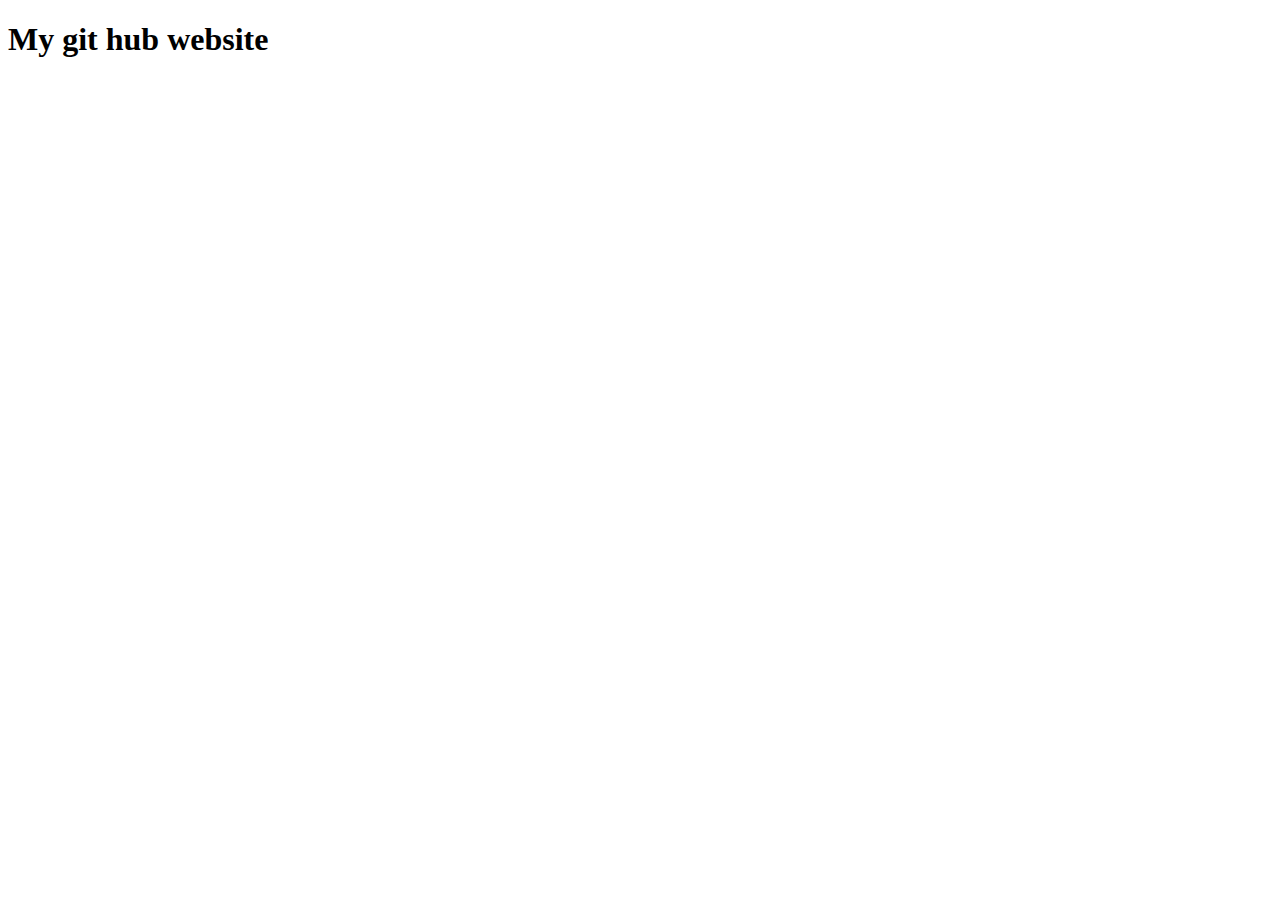
<file: poject/poject/index.html>
<!DOCTYPE html>
<html lang="en">
<head>
    <meta charset="UTF-8">
    <meta name="viewport" content="width=device-width, initial-scale=1.0">
    <title>Document</title>
</head>
<body>
    <h1>My git hub website</h1>
</body>
</html>
</file>
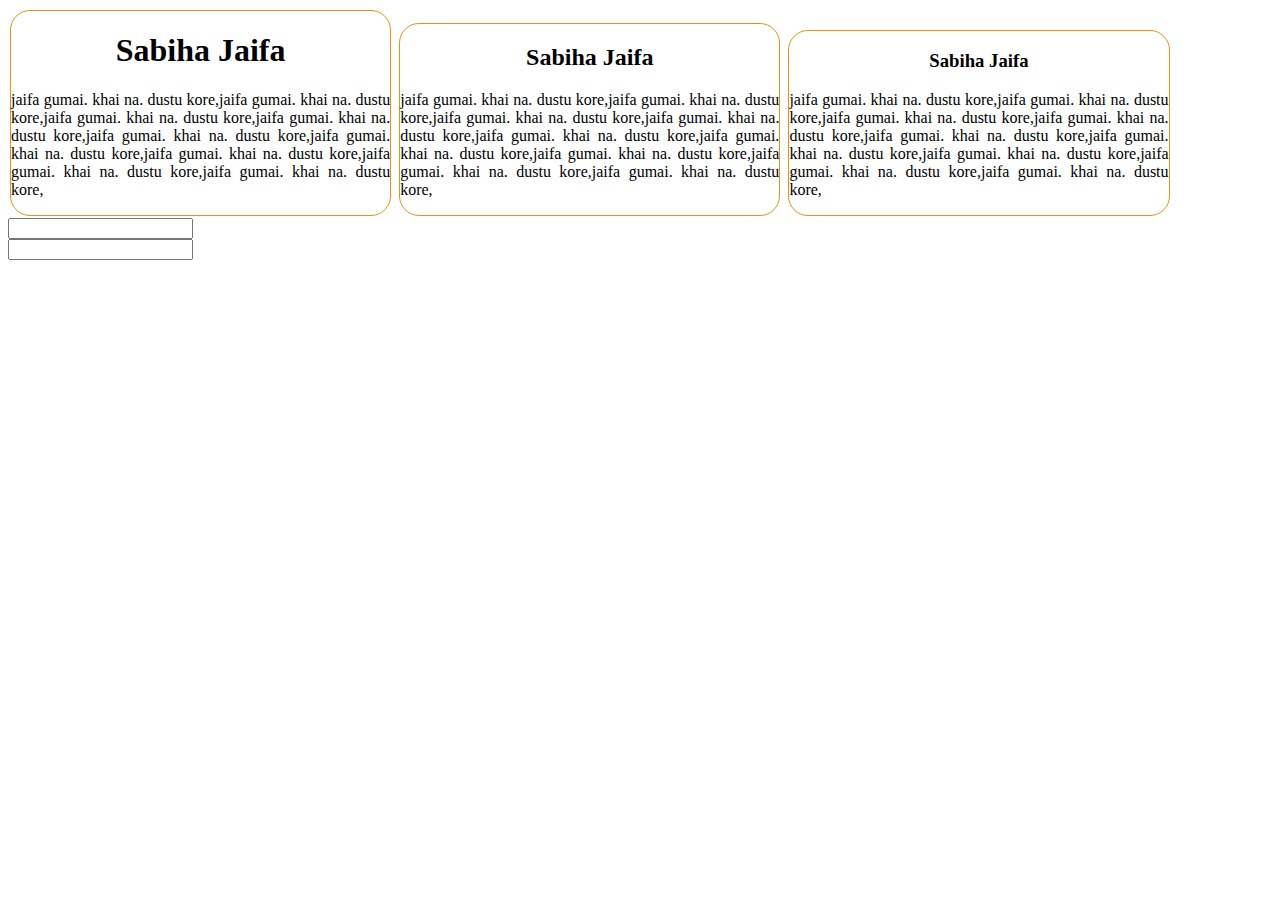
<file: Jaifa website.html>
<!DOCTYPE html>
<html lang="en">
<head>
  <title>css-casceding style sheet</title>
  <link rel="stylesheet" href="Jaifa.css">
</head>

    <div class="blog">
    <h1>Sabiha Jaifa</h1>
    <p>jaifa gumai. khai na. dustu kore,jaifa gumai. khai na. dustu kore,jaifa gumai. khai na. dustu kore,jaifa gumai. khai na. dustu kore,jaifa gumai. khai na. dustu kore,jaifa gumai. khai na. dustu kore,jaifa gumai. khai na. dustu kore,jaifa gumai. khai na. dustu kore,jaifa gumai. khai na. dustu kore,</p>
    </div>

      <div class="blog">
    <h2>Sabiha Jaifa</h2>
    <p>jaifa gumai. khai na. dustu kore,jaifa gumai. khai na. dustu kore,jaifa gumai. khai na. dustu kore,jaifa gumai. khai na. dustu kore,jaifa gumai. khai na. dustu kore,jaifa gumai. khai na. dustu kore,jaifa gumai. khai na. dustu kore,jaifa gumai. khai na. dustu kore,jaifa gumai. khai na. dustu kore,</p>
    </div>
    
    <div class="blog">
    <h3>Sabiha Jaifa</h3>
    <p>jaifa gumai. khai na. dustu kore,jaifa gumai. khai na. dustu kore,jaifa gumai. khai na. dustu kore,jaifa gumai. khai na. dustu kore,jaifa gumai. khai na. dustu kore,jaifa gumai. khai na. dustu kore,jaifa gumai. khai na. dustu kore,jaifa gumai. khai na. dustu kore,jaifa gumai. khai na. dustu kore,</p>
    </div>
<body>
  <input name="jaifa" type="text">
  <br>
  <input name="paseword" type="text">
  
</body>
</html>
</file>
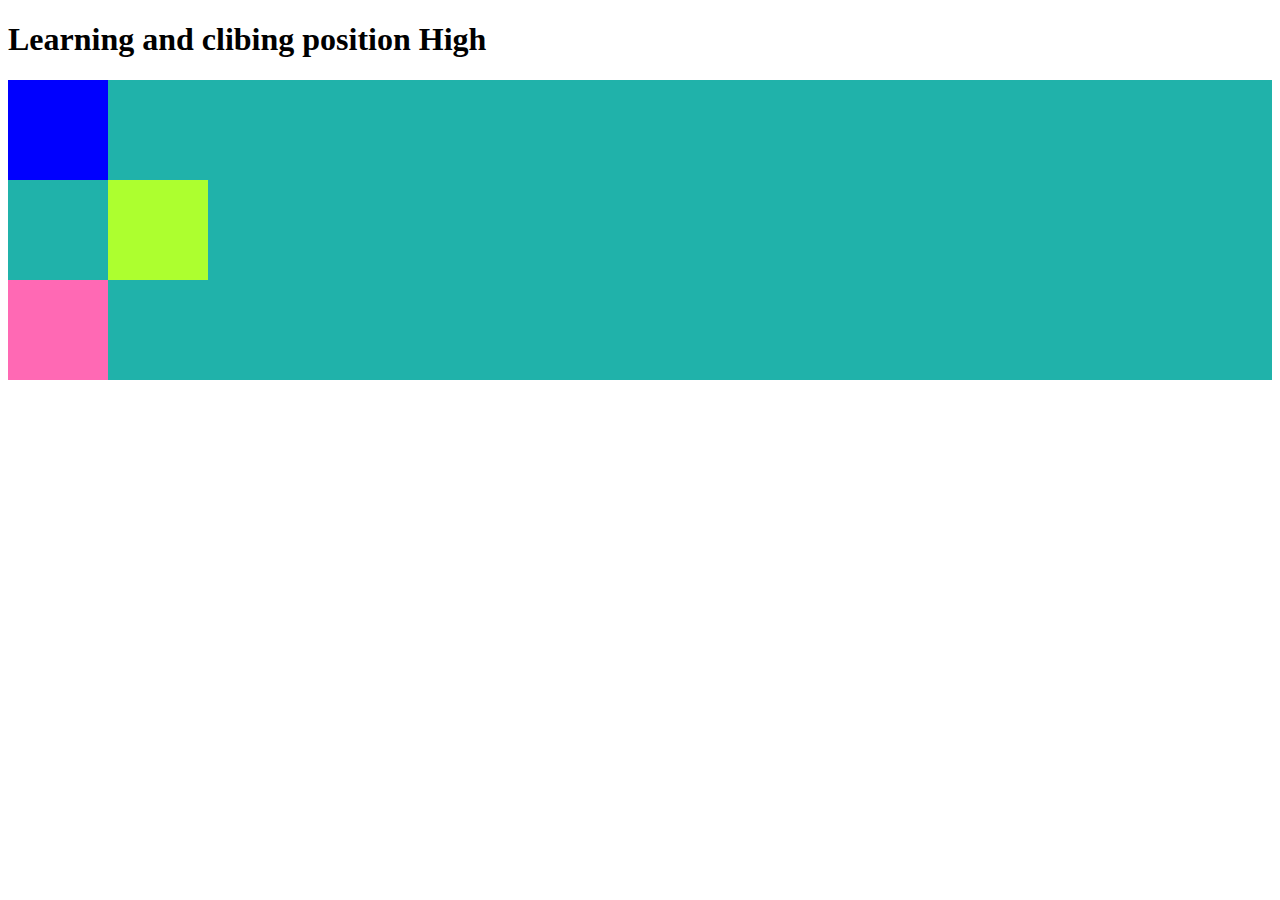
<file: position.html>
<!DOCTYPE html>
<html lang="en">
<head>
    <meta charset="UTF-8">
    <meta name="viewport" content="width= , initial-scale=1.0">
    <title>Document</title>
    <style>
        .container{
            background-color: lightseagreen;
        }
        div{
            height: 100px;
            width: 100px;
        }
        #First{
            background-color: blue;
        }
        #second{
            background-color: greenyellow;
            position:relative;
            left: 100px;
        }
        #third{
            background-color: hotpink;
        }
    </style>
</head>
<body>
    <section>
        <h1>Learning and clibing position High</h1>
    </section>
    <section class="container">
        <div id="First"></div>
        <div id="second"></div>
        <div id="third"></div>
    </section>
</body>
</html>
</file>
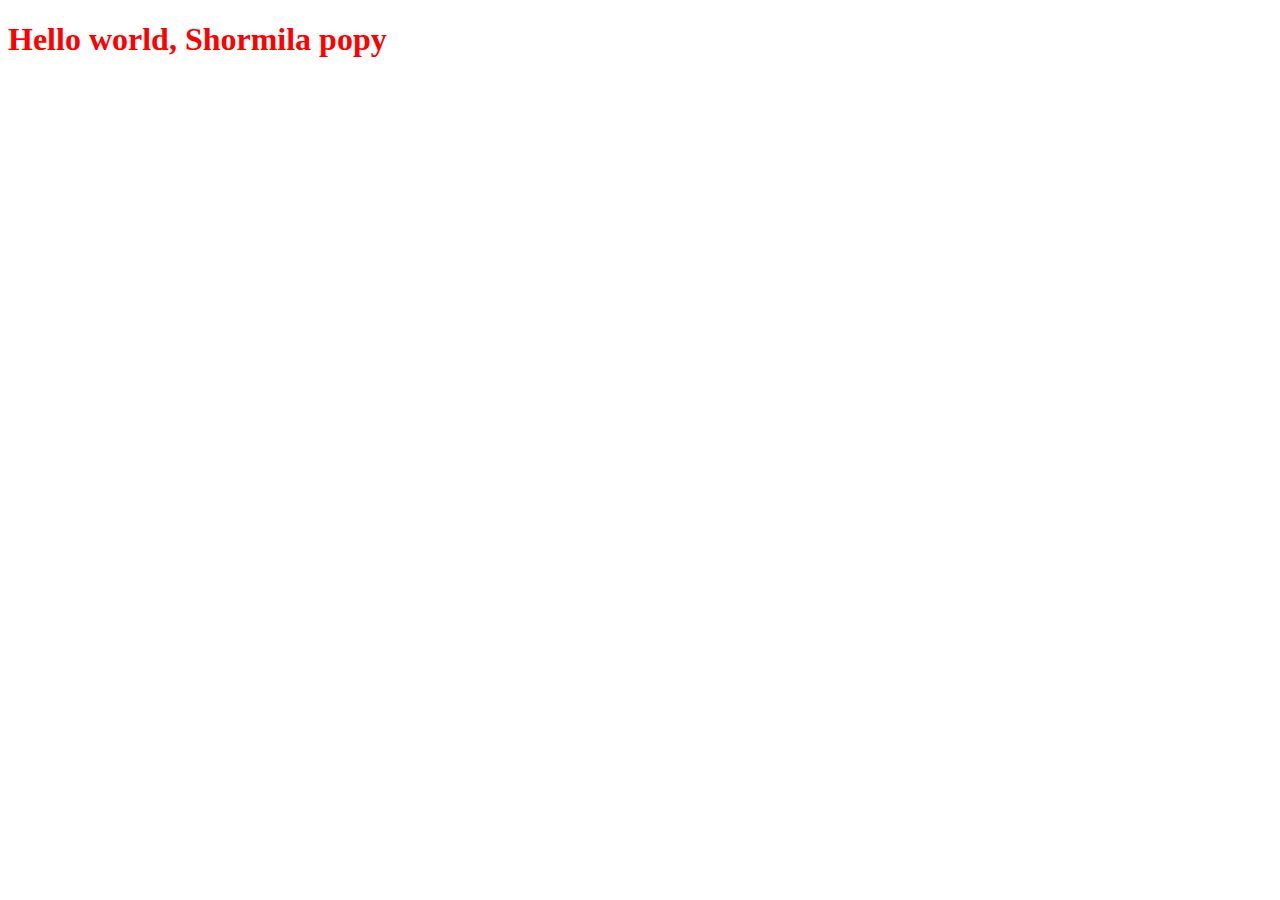
<file: power.html>
<!DOCTYPE html>
<html lang="en">
<head>
    <meta charset="UTF-8">
    <meta name="viewport" content="width=device-width, initial-scale=1.0">
    <title>Document</title>
    <style>
        #popy{
            color: darkolivegreen;
        }
        h1{
            color: red !important;
        }
        .name{
            color: goldenrod;
        }
        
    </style>
</head>
<body>
   <h1 style="color: darkmagenta;" id="popy"class="name"> Hello world, Shormila popy</h1> 
</body>
</html>
</file>
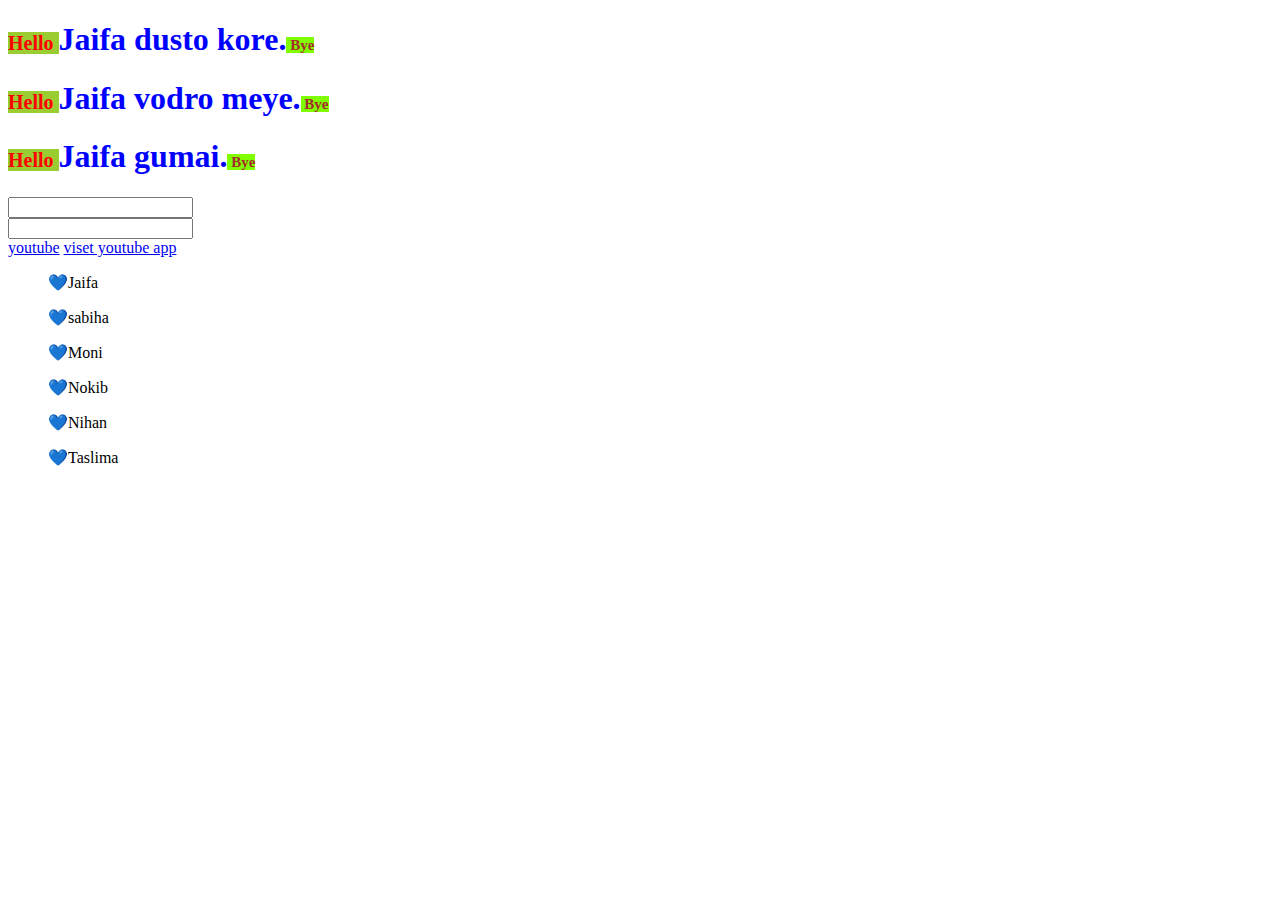
<file: pseudo-class.html>
<!DOCTYPE html>
<html lang="en">
<head>
    <meta charset="UTF-8">
    <meta name="viewport" content="width=device-width, initial-scale=1.0">
    <title>Document</title>
    <style>
        h1{
            color: blue;
        }
        .special-effect:hover:hover{
            color:hotpink;
            font-size: 60px;
            background-color: blueviolet;
        }
        input:focus{
            font-weight: 800;
            font-size: 30px;
            color: darkmagenta;
        }
        li:nth-child(2n){
            background-color: indianred;
            color: blue;
        }
        li:first-child{
            color: brown;
            background-color: crimson;
        }
        a:visited{
            color: brown;
        }
        h1::before{
            content: "Hello ";
            font-size: 20px;
            color: red;
            background-color:yellowgreen;
        }
        h1::after{
            content: " Bye";
            font-size: 15px;
            color: brown;
            background-color: chartreuse;
        }
        

        p::before {
            content: "💙";
        }
             
    </style>
</head>
<body>
    <h1> Jaifa dusto kore.</h1>
    <h1 class="special-effect">Jaifa vodro meye.</h1>
    <h1> Jaifa gumai.</h1>
    <input name="email" type="text">
    <br>
    <input name="passwod" type="text">
    <br>
    <a href="https://www.youtube.com/c/jhankarm%20mahabub">youtube</a>
    <a href="https://www.youtube.com/watch?v=TSttuuXoSdc">viset youtube app</a>
    <ul>
        <p>Jaifa</p>
        <p>sabiha</p>
        <p>Moni</p>
        <p>Nokib</p>
        <p>Nihan</p>
        <p>Taslima</p>
</body>
</html>
</file>
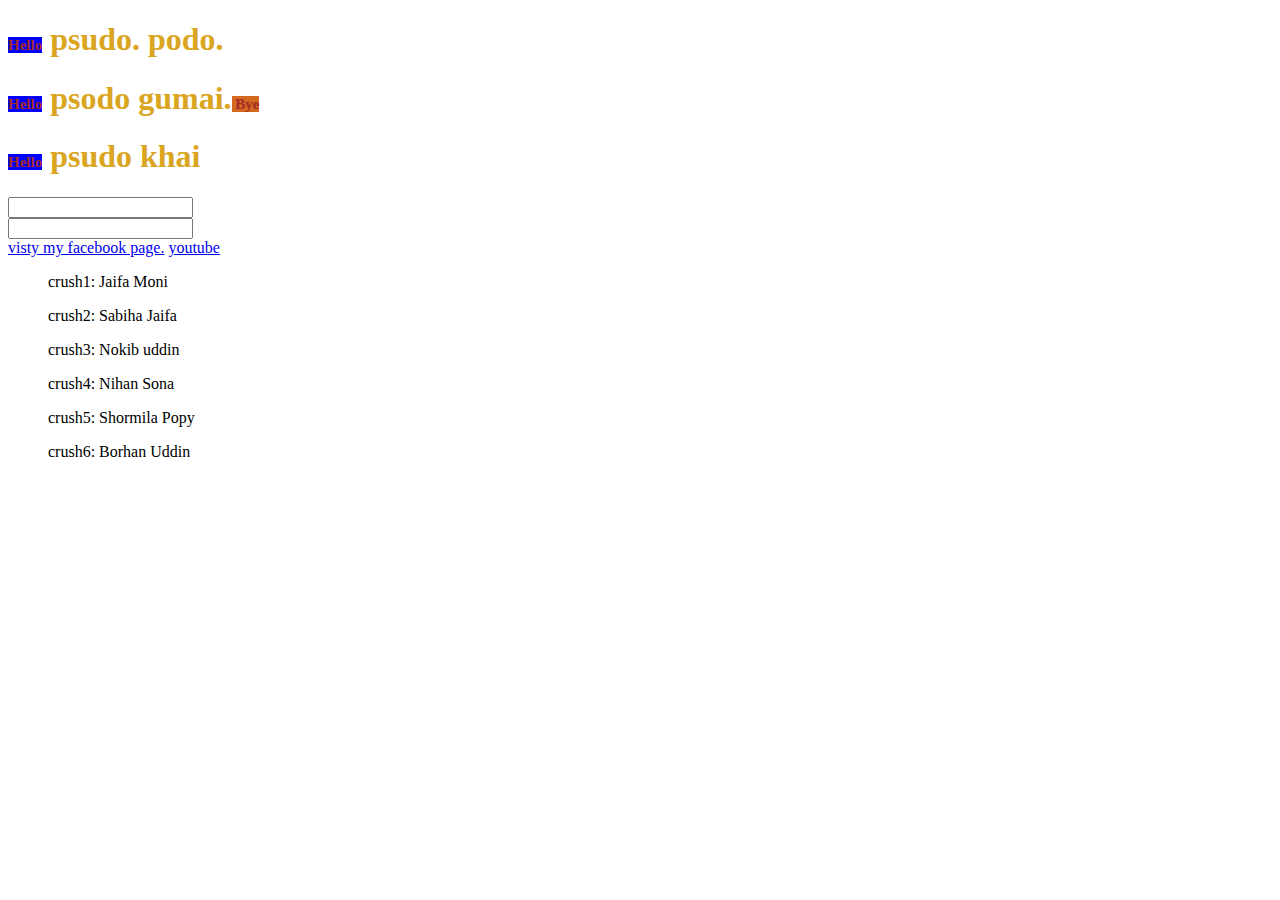
<file: psudo_class.html>
<!DOCTYPE html>
<html lang="en">
<head>
    <meta charset="UTF-8">
    <meta name="viewport" content="width=device-width, initial-scale=1.0">
    <title>Document</title>
    <style>
        h1::before{
            content:"Hello";
            color: brown;
            font-size: 15px;
            background-color: blue;
        } 
        .special-effect::after{
            content: " Bye";
            color: brown;
            font-size: 15PX;
            background-color: chocolate;
        }

        h1{
            color: goldenrod;
        }
        .special-effect:hover{
            color:blue;
            font-size: 60px;
            background-color: crimson;
        }
        input:focus{
            font-weight: 700;
            font-size: 20px;
            color: brown;
        }
        li:nth-child(2n){
            background-color: indianred;
            color: darkmagenta;
        }

        body{
            counter-reset: section;
        }
        p::before{
            counter-increment: section;
            content: "crush" counter(section) ": "; 
        }
    </style>
</head>
<body>
    <h1> psudo. podo.</h1>
    <h1 class="special-effect"> psodo gumai.</h1>
    <h1> psudo khai</h1>
    <input name="emile" type="text">
    <br>
    <input name="paseword" type="text">
    <br>
    <a href="www.shormilapopy.com">visty my facebook page.</a>
    <a href="www.youtube.com">youtube</a>
    <ul>
    <p>Jaifa Moni</p>
    <p>Sabiha Jaifa</p>
    <p>Nokib uddin</p>
    <p>Nihan Sona</p>
    <p>Shormila Popy</p>
    <p>Borhan Uddin</p>
    </ul>

</body>
</html>
</file>
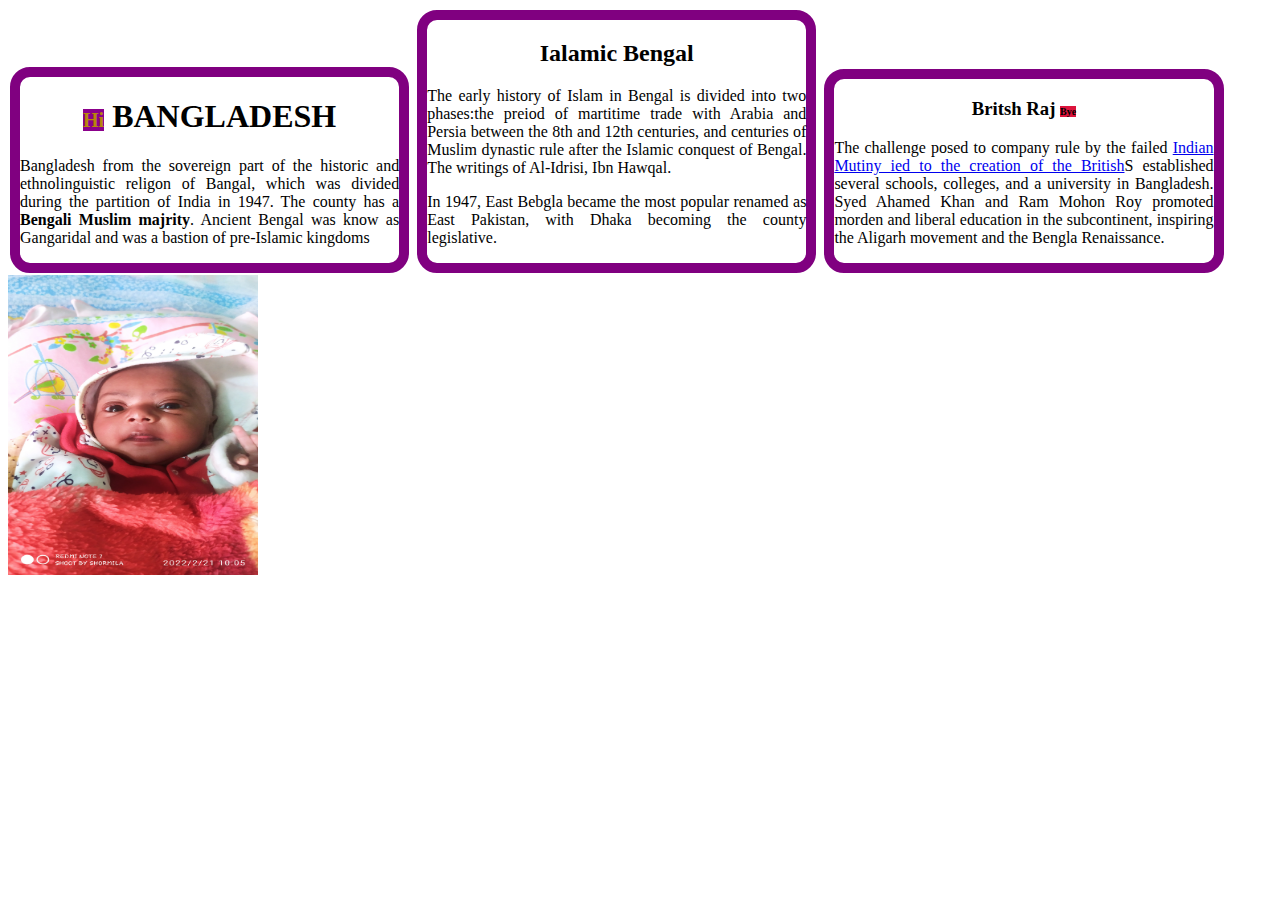
<file: Shormila website.html>
<!DOCTYPE html>
<html lang="en">
<head>
  <title>css-casceding style sheet</title>
<link rel="stylesheet" href="style.css">

</head> 
    <div class="blog">
    <h1> BANGLADESH </h1>
    <P> Bangladesh from the sovereign part of the historic and ethnolinguistic religon of Bangal, which was divided during the partition of India in 1947. The county has a <b>Bengali Muslim majrity</b>. Ancient Bengal was know as Gangaridal and was a bastion of pre-Islamic kingdoms</P>
    </div>

  <div class=" blog"> 
    <h2>Ialamic Bengal</h2>
    <p> The early history of Islam in Bengal is divided into two phases:the preiod of martitime trade with Arabia and Persia between the 8th and 12th centuries, and centuries of Muslim dynastic rule after the Islamic conquest of Bengal. The writings of Al-Idrisi, Ibn Hawqal.</p>

    <p> In 1947, East Bebgla became the most popular renamed as East Pakistan, with Dhaka becoming the county legislative.</p>
  </div>  

  <div class=" blog">

    <h3 class="special-effect"> Britsh Raj </h3>
    <p> The challenge posed to company rule by the failed <a href="Banglades"> Indian Mutiny ied to the creation of the British</a>S established several schools, colleges, and a university in Bangladesh. Syed Ahamed Khan and Ram Mohon Roy promoted morden and liberal education in the subcontinent, inspiring the Aligarh movement and the Bengla Renaissance.</p>
   </div>
   
   <img src="Jaifa.jpg" alt="this is my baby">
   
<body>
    
</body>
</html>
</file>
<file: Jaifa.css>
.blog{
    border: 1px solid rgb(230, 146, 21);
    border-radius: 20px;
    margin: 2px;
    width:30%;
    display:inline-block;
  }
  h1{
    text-align: center;
  }
  h2{
    text-align: center;
  }
  h3{
    text-align: center;
  }
  p{
    text-align: justify;
  }
  img{
    height: 300px;
    width:250px;
  }
  h1:hover{
    color: brown;
  }
  h2:hover{
    color: tomato;
  }
  h3:hover{
    color: blue;
    font-size: 60px;
    background-color: chartreuse;
  }
  input:focus{
    font-weight: 400;
    font-size: 20px;
    color: blue;
  }
</file>
<file: style.css>
h1::before{
    content:"Hi";
    color: darkgoldenrod;
    font-size: 20px;
    background-color: darkmagenta;
  }

  .special-effect::after{
    content: " Bye";
    font-size: 10px;
    background-color: crimson;
  }
.blog{
    border: 10px solid purple;
    border-radius: 20px;
    margin: 2px;
    width:30%;
    display:inline-block;
  }
 
  h1{
    text-align: center;
  }
  h2{
    text-align: center;
  }
  h3{
    text-align: center;
  }
  p{
    text-align: justify;
  }
  img{
    height: 300px;
    width:250px;
  } .blog{
    border: 10px solid purple;
    border-radius: 20px;
    margin: 2px;
    width:30%;
    display:inline-block;
  }
  h1{
    text-align: center;
  }
  h2{
    text-align: center;
  }
  h3{
    text-align: center;
  }
  p{
    text-align: justify;
  }
  img{
    height: 300px;
    width:250px;
  }
</file>
